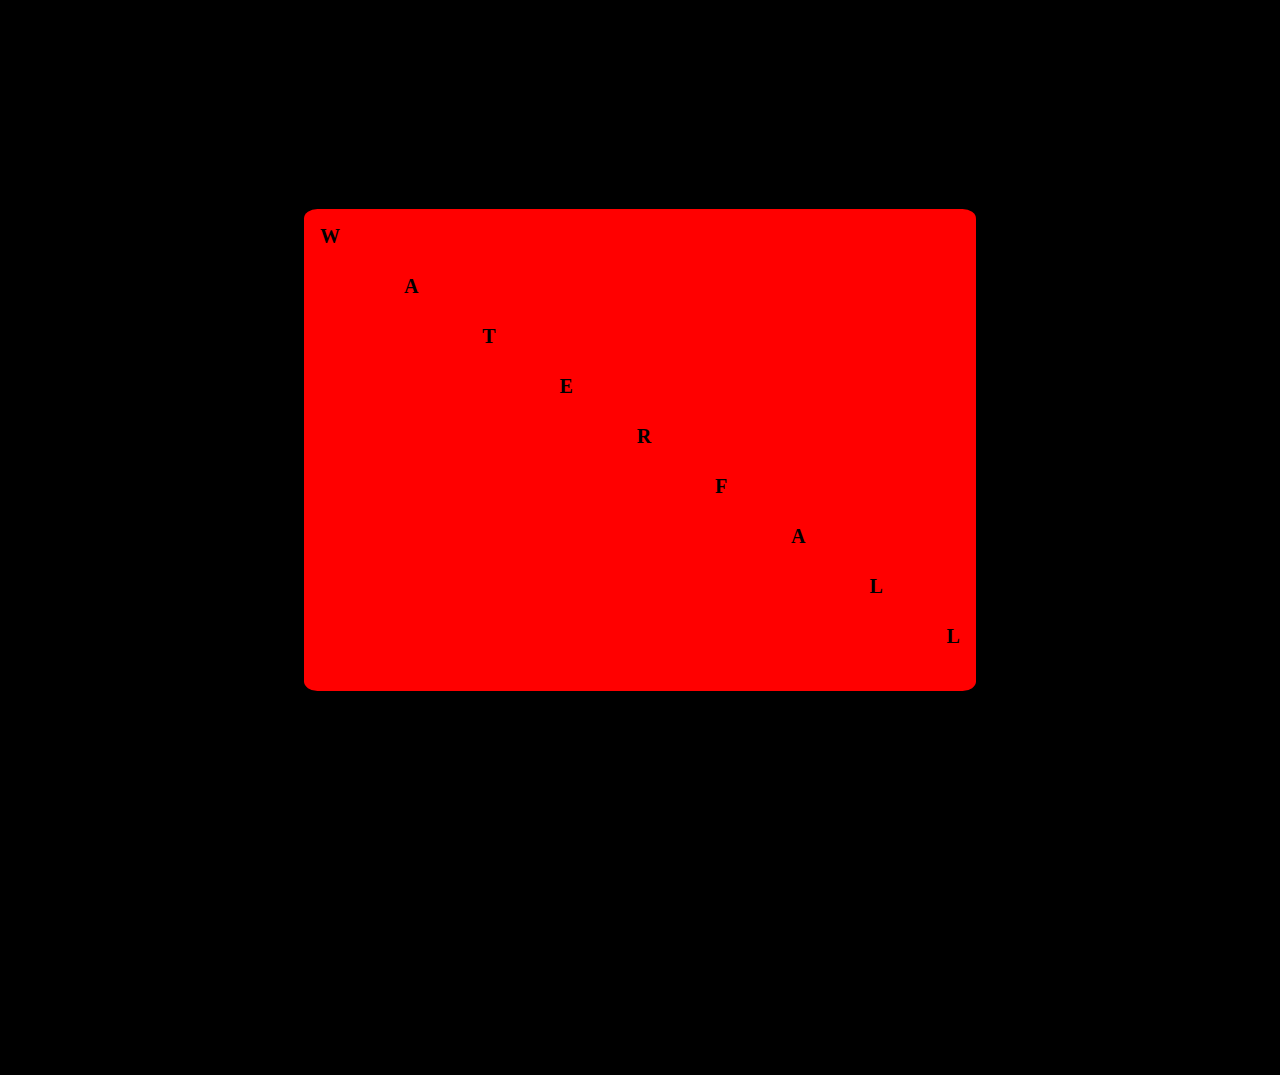
<file: index.html>
<!DOCTYPE html>
<html lang="en">
<head>
    <meta charset="UTF-8">
    <meta name="viewport" content="width=device-width, initial-scale=1.0">
    <title>Document</title>
    <link rel="stylesheet" href="style.css">
</head>
<body>
    <div id="waterfall-container">
        <span style="--n: 0">w</span>
        <span style="--n: 1">a</span>
        <span style="--n: 2">t</span>
        <span style="--n: 3">e</span>
        <span style="--n: 4">r</span>
        <span style="--n: 5">f</span>
        <span style="--n: 6">a</span>
        <span style="--n: 7">l</span>
        <span style="--n: 8">l</span>
    </div>
</body>
</html>
</file>
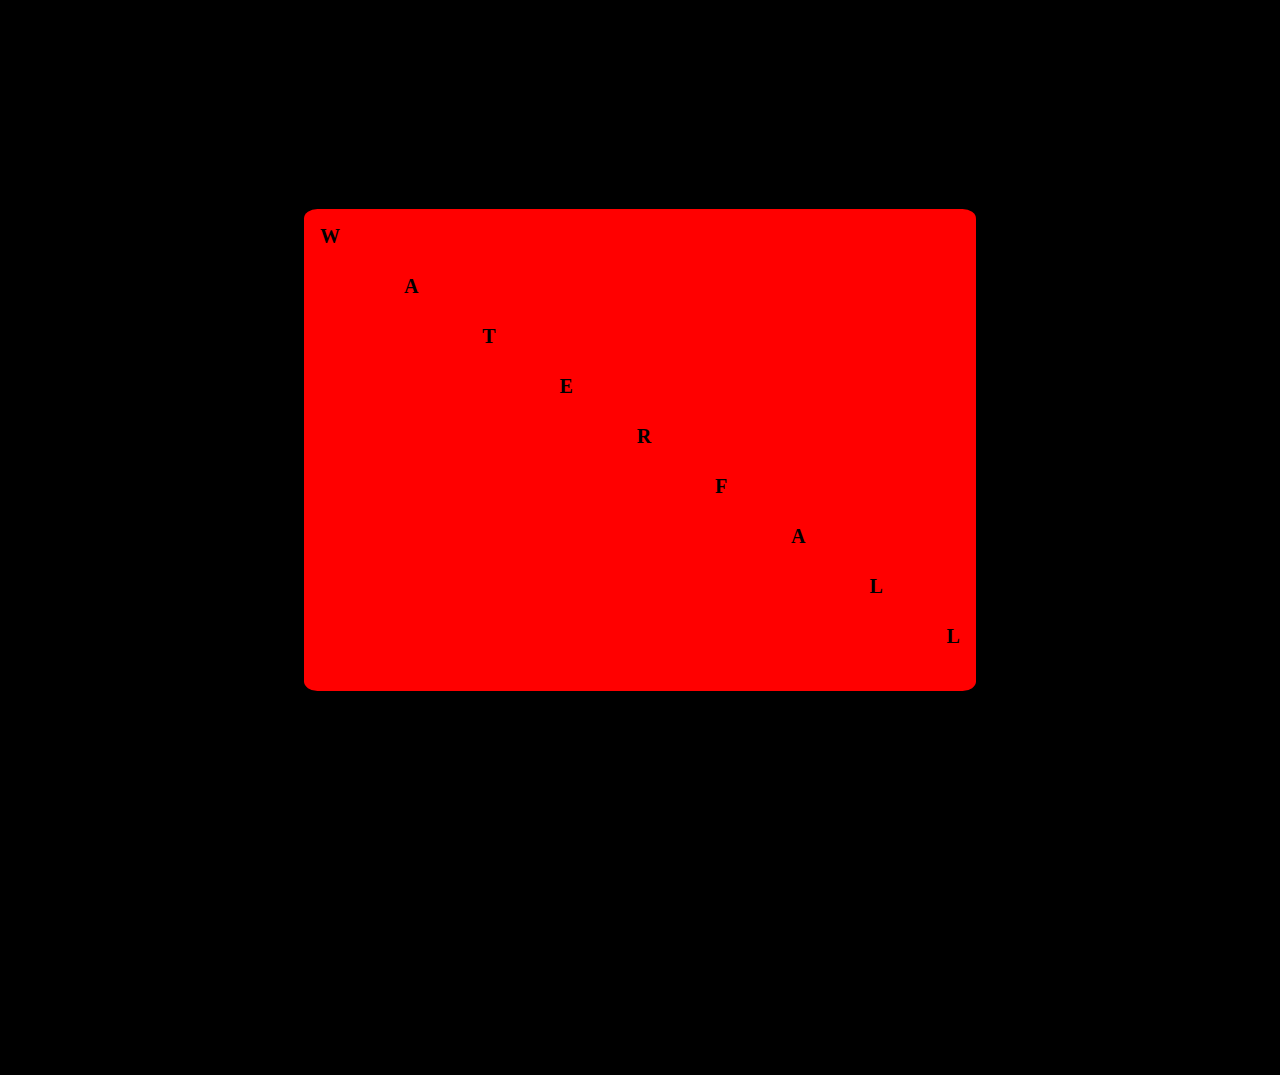
<file: waterfall.html>
<!DOCTYPE html>
<html lang="en">
<head>
    <meta charset="UTF-8">
    <meta name="viewport" content="width=device-width, initial-scale=1.0">
    <title>Document</title>
    <link rel="stylesheet" href="style.css">
</head>
<body>
    <div id="waterfall-container">
        <span style="--n: 0">w</span>
        <span style="--n: 1">a</span>
        <span style="--n: 2">t</span>
        <span style="--n: 3">e</span>
        <span style="--n: 4">r</span>
        <span style="--n: 5">f</span>
        <span style="--n: 6">a</span>
        <span style="--n: 7">l</span>
        <span style="--n: 8">l</span>
    </div>
</body>
</html>
</file>
<file: style.css>
:root{
    --lineHeight: calc((50vh) / (9))
}

body{
    background: black;
}
#waterfall-container {
    position: absolute;
    left: 50%;
    top: 50%;
    transform: translateX(-50%) translateY(-50%);
    width: 50%;
    height: 50%;
    background-color: red;
    display: flex; 
    flex-wrap: wrap; 
    justify-content: space-between; 
    border-radius: 2%;
    padding: 1em;
}
  

#waterfall-container span {
display: block;
/* width: 100%; */
position: relative;
transform: translateX(50%);
text-transform: uppercase;
/* background: purple; */
}

@media only screen and (max-height: 250px) { 
    #waterfall-container span:nth-of-type(n){
        padding: 0;
        text-wrap: wrap;
    }
    #waterfall-container{
        padding: 0;
        height: 100%;
    }
}

@media only screen and (min-width: 720px) { 
    #waterfall-container span{
        font-size: 20px;
        font-weight: bold;
    }
    #waterfall-container span:nth-of-type(n){
        transform: translateY(calc(var(--n) * (var(--lineHeight))));
    } 
}
@media only screen and (max-width: 720px) { 
    #waterfall-container span{
        width: 100%;
    }
}
@media only screen and (min-height: 720px) { 
    #waterfall-container span{
        font-size: 20px;
        font-weight: bold;
    }
}
</file>
